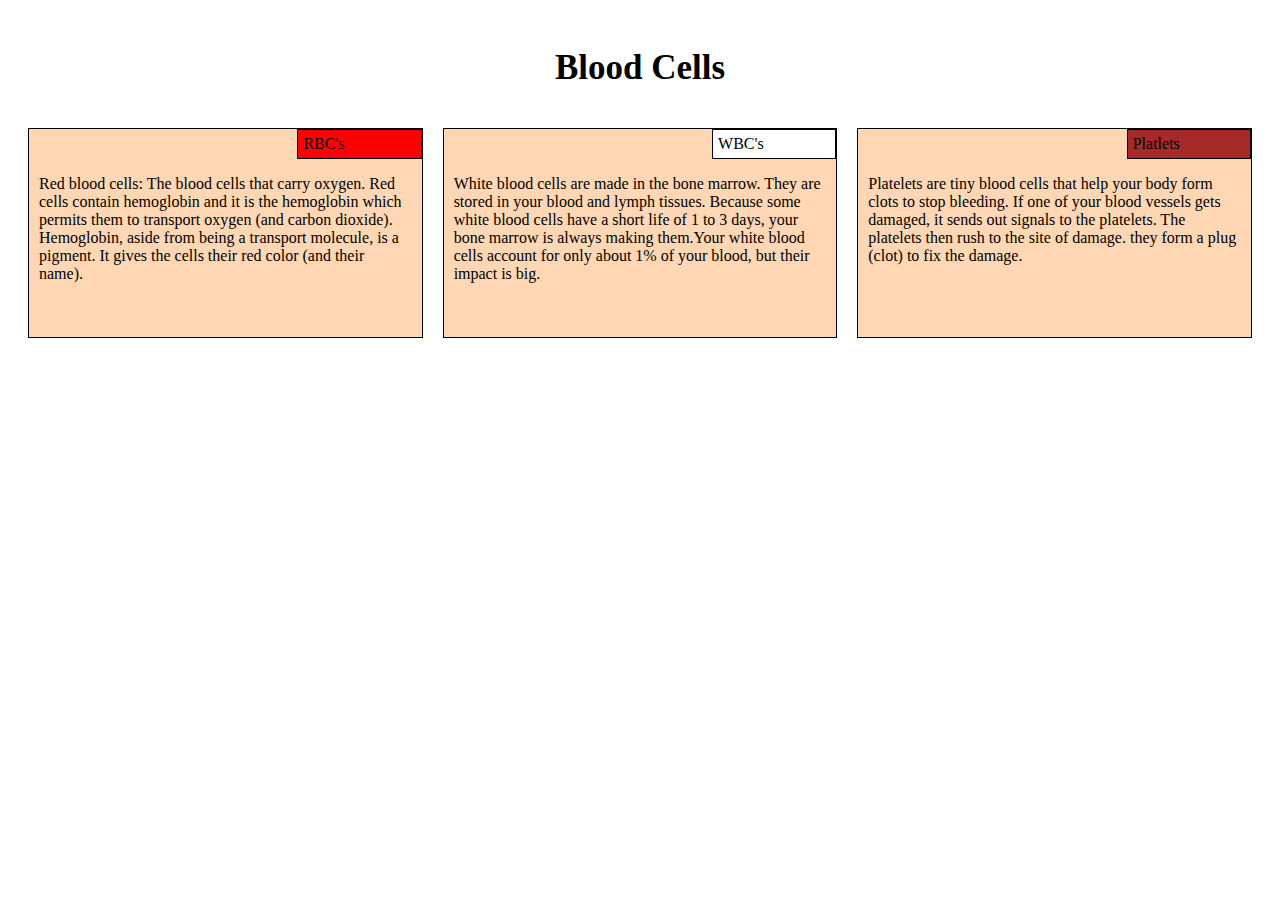
<file: module-2-solution/index.html>
<!DOCTYPE html>
<html lang="en">
<head>
    <meta charset="UTF-8">
    <meta name="viewport" content="width=device-width, initial-scale=1.0">
    <meta http-equiv="X-UA-Compatible" content="ie=edge">
    <title>Assignment Solution for Module 2</title>
    <link rel="stylesheet" type="text/css" href="css/style.css">
</head>
<body>

     <div class="row">
            <h1 class="head">Blood Cells</h1>

                 <div  class="col-lg-4 col-md-6 col-xs-12 sec">
                       <p class="format">

                            <span id="id4" class="col-lg-4 col-md-3 col-xs-2 shift">RBC's</span><br><br>
                         Red blood cells: The blood cells that carry oxygen. Red cells contain hemoglobin and it is the hemoglobin which permits them to transport oxygen (and carbon dioxide). Hemoglobin, aside from being a transport molecule, is a pigment. It gives the cells their red color (and their name).
                       </p> 
               </div>

              <div class="col-lg-4 col-md-6 col-xs-12 sec">
                    <p class="format"">
                          <span id="id5" class="col-lg-4 col-md-3 col-xs-2 shift" > WBC's</span> <br><br>
                       White blood cells are made in the bone marrow. They are stored in your blood and lymph tissues. Because some white blood cells have a short life of 1 to 3 days, your bone marrow is always making them.Your white blood cells account for only about 1% of your blood, but their impact is big.
                    </p>

              </div>

              <div  class="col-lg-4 col-md-12 col-xs-12 sec">
                    <p class="format">
                        <span id="id6" class="col-lg-4 col-md-2 col-xs-2 shift" >Platlets</span> <br><br>
                        Platelets are tiny blood cells that help your body form clots to stop bleeding. If one of your blood vessels gets damaged, it sends out signals to the platelets. The platelets then rush to the site of damage. they form a plug (clot) to fix the damage.   
                    </p>
                     
             </div>
          
        </div>
      

    
</body>
</html>
</file>
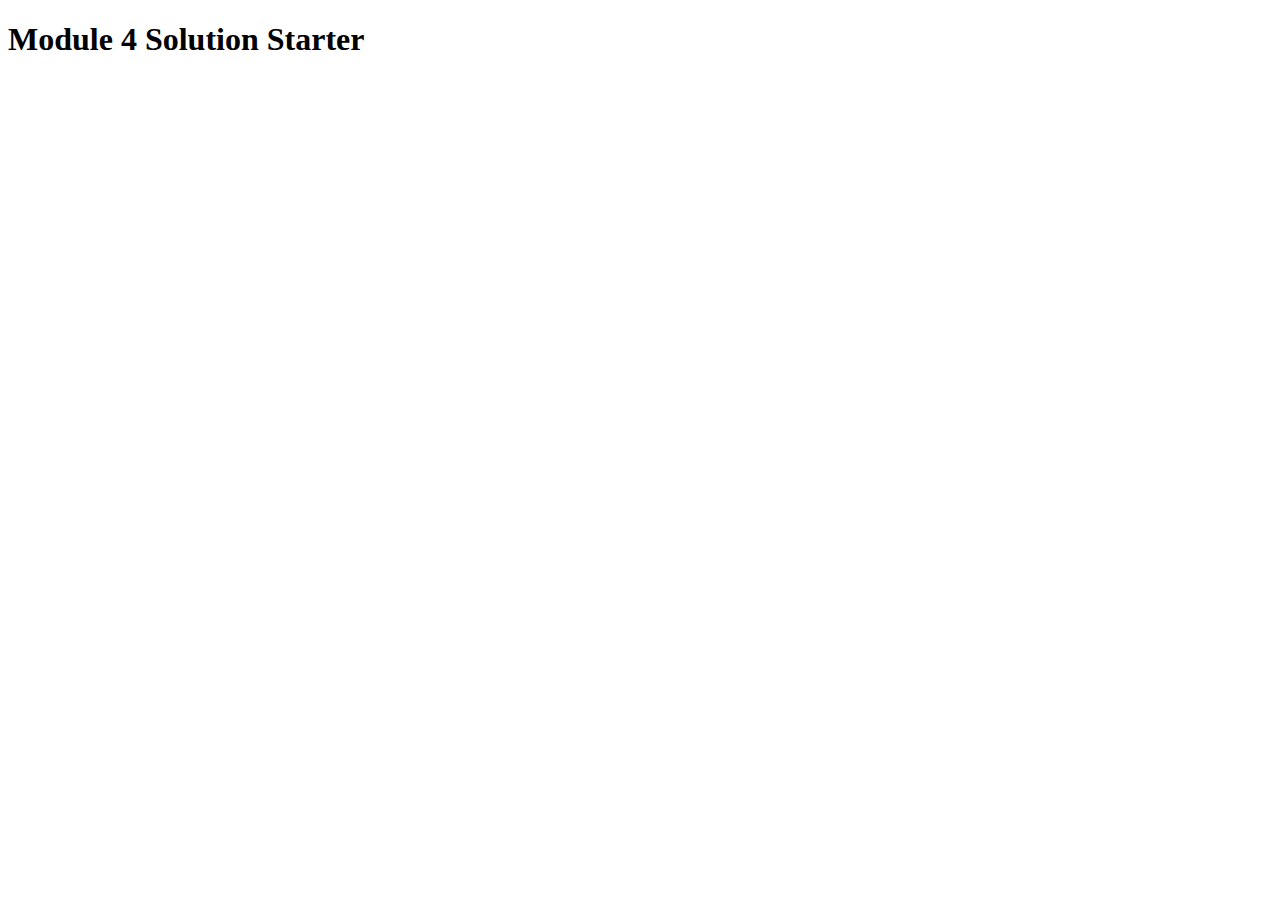
<file: module-4-sol/index.html>
<!DOCTYPE html>
<html>
<head>
  <meta charset="utf-8">
  <title>Module 4 Solution Starter</title>
  <script src="SpeakHello.js"></script>
  <script src="SpeakGoodBye.js"></script>
  <script src="script.js"></script>
</head>
<body>
  <h1>Module 4 Solution Starter</h1>
</body>
</html>
</file>
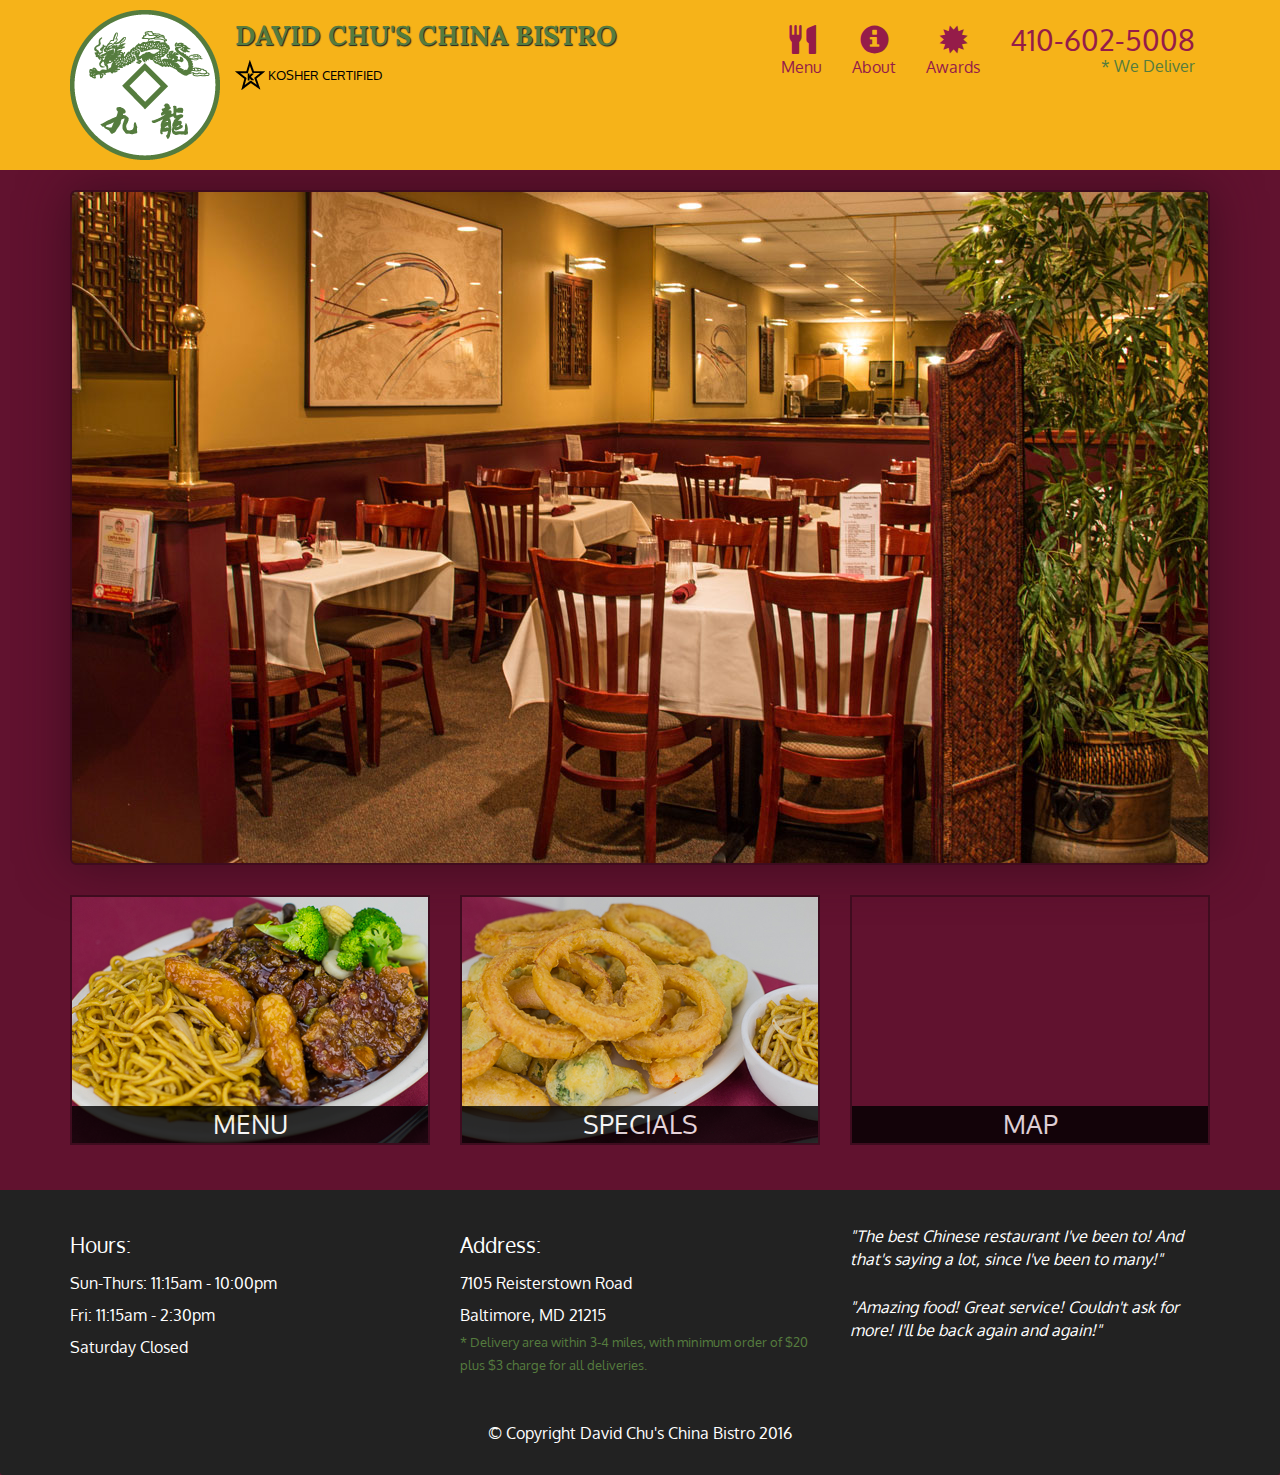
<file: module-5-sol/index.html>
<!doctype html>
<html lang="en">
  <head>
    <meta charset="utf-8">
    <meta http-equiv="X-UA-Compatible" content="IE=edge">
    <meta name="viewport" content="width=device-width, initial-scale=1">
    <title>David Chu's China Bistro</title>
    <link rel="stylesheet" href="css/bootstrap.min.css">
    <link rel="stylesheet" href="css/styles.css">
    <link href='https://fonts.googleapis.com/css?family=Oxygen:400,300,700' rel='stylesheet' type='text/css'>
    <link href='https://fonts.googleapis.com/css?family=Lora' rel='stylesheet' type='text/css'>
  </head>
<body>
  <header>
    <nav id="header-nav" class="navbar navbar-default">
      <div class="container">
        <div class="navbar-header">
          <a href="index.html" class="pull-left visible-md visible-lg">
            <div id="logo-img"></div>
          </a>

          <div class="navbar-brand">
            <a href="index.html"><h1>David Chu's China Bistro</h1></a>
            <p>
              <img src="images/star-k-logo.png" alt="Kosher certification">
              <span>Kosher Certified</span>
            </p>
          </div>

          <button id="navbarToggle" type="button" class="navbar-toggle collapsed" data-toggle="collapse" data-target="#collapsable-nav" aria-expanded="false">
            <span class="sr-only">Toggle navigation</span>
            <span class="icon-bar"></span>
            <span class="icon-bar"></span>
            <span class="icon-bar"></span>
          </button>
        </div>
        
        <div id="collapsable-nav" class="collapse navbar-collapse">
           <ul id="nav-list" class="nav navbar-nav navbar-right">
            <li id="navHomeButton" class="visible-xs active">
              <a href="index.html">
                <span class="glyphicon glyphicon-home"></span> Home</a>
            </li>
            <li id="navMenuButton">
              <a href="#" onclick="$dc.loadMenuCategories();">
                <span class="glyphicon glyphicon-cutlery"></span><br class="hidden-xs"> Menu</a>
            </li>
            <li>
              <a href="#">
                <span class="glyphicon glyphicon-info-sign"></span><br class="hidden-xs"> About</a>
            </li>
            <li>
              <a href="#">
                <span class="glyphicon glyphicon-certificate"></span><br class="hidden-xs"> Awards</a>
            </li>
            <li id="phone" class="hidden-xs">
              <a href="tel:410-602-5008">
                <span>410-602-5008</span></a><div>* We Deliver</div>
            </li>
          </ul><!-- #nav-list -->
        </div><!-- .collapse .navbar-collapse -->
      </div><!-- .container -->
    </nav><!-- #header-nav -->
  </header>

  <div id="call-btn" class="visible-xs">
    <a class="btn" href="tel:410-602-5008">
    <span class="glyphicon glyphicon-earphone"></span>
    410-602-5008
    </a>
  </div>
  <div id="xs-deliver" class="text-center visible-xs">* We Deliver</div>

  <div id="main-content" class="container"></div>

  <footer class="panel-footer">
    <div class="container">
      <div class="row">
        <section id="hours" class="col-sm-4">
          <span>Hours:</span><br>
          Sun-Thurs: 11:15am - 10:00pm<br>
          Fri: 11:15am - 2:30pm<br>
          Saturday Closed
          <hr class="visible-xs">
        </section>
        <section id="address" class="col-sm-4">
          <span>Address:</span><br>
          7105 Reisterstown Road<br>
          Baltimore, MD 21215
          <p>* Delivery area within 3-4 miles, with minimum order of $20 plus $3 charge for all deliveries.</p>
          <hr class="visible-xs">
        </section>
        <section id="testimonials" class="col-sm-4">
          <p>"The best Chinese restaurant I've been to! And that's saying a lot, since I've been to many!"</p>
          <p>"Amazing food! Great service! Couldn't ask for more! I'll be back again and again!"</p>
        </section>
      </div>
      <div class="text-center">&copy; Copyright David Chu's China Bistro 2016</div>
    </div>
  </footer>

  <!-- jQuery (Bootstrap JS plugins depend on it) -->
  <script src="js/jquery-2.1.4.min.js"></script>
  <script src="js/bootstrap.min.js"></script>
  <script src="js/ajax-utils.js"></script>
  <script src="js/script.js"></script>
</body>
</html>
</file>
<file: module-2-solution/css/style.css>
*{
    box-sizing: border-box;
    font-family: cursive;
}
@media (min-width: 992px) {
    .col-lg-1, .col-lg-2, .col-lg-3, .col-lg-4, .col-lg-5, .col-lg-6, .col-lg-7, .col-lg-8, .col-lg-9, .col-lg-10, .col-lg-11, .col-lg-12 {
      float: left;
      border: 1px solid green;
    }
    .col-lg-1 {
      width: 8.33%;
    }
    .col-lg-2 {
      width: 16.66%;
    }
    .col-lg-3 {
      width: 25%;
    }
    .col-lg-4 {
      width: 33.33%;
    }
    .col-lg-5 {
      width: 41.66%;
    }
    .col-lg-6 {
      width: 50%;
    }
    .col-lg-7 {
      width: 58.33%;
    }
    .col-lg-8 {
      width: 66.66%;
    }
    .col-lg-9 {
      width: 74.99%;
    }
    .col-lg-10 {
      width: 83.33%;
    }
    .col-lg-11 {
      width: 91.66%;
    }
    .col-lg-12 {
      width: 100%;
    }
  }
  
  /********** Medium devices only **********/
  @media (min-width: 768px) and (max-width: 991px) {
    .col-md-1, .col-md-2, .col-md-3, .col-md-4, .col-md-5, .col-md-6, .col-md-7, .col-md-8, .col-md-9, .col-md-10, .col-md-11, .col-md-12 {
      float: left;
      border: 1px solid green;
    }
    .col-md-1 {
      width: 8.33%;
    }
    .col-md-2 {
      width: 16.66%;
    }
    .col-md-3 {
      width: 25%;
    }
    .col-md-4 {
      width: 33.33%;
    }
    .col-md-5 {
      width: 41.66%;
    }
    .col-md-6 {
      width: 50%;
    }
    .col-md-7 {
      width: 58.33%;
    }
    .col-md-8 {
      width: 66.66%;
    }
    .col-md-9 {
      width: 74.99%;
    }
    .col-md-10 {
      width: 83.33%;
    }
    .col-md-11 {
      width: 91.66%;
    }
    .col-md-12 {
      width: 100%;
    }
  }
  /* for small devices */
  @media  (max-width: 767px) {
    .col-xs-1, .col-xs-2, .col-xs-3, .col-xs-4, .col-xs-5, .col-xs-6, .col-xs-7, .col-xs-8, .col-xs-9, .col-xs-10, .col-xs-11, .col-xs-12 {
      float: left;
      border: 1px solid green;
    }
    .col-xs-1 {
      width: 8.33%;
    }
    .col-xs-2 {
      width: 16.66%;
    }
    .col-xs-3 {
      width: 25%;
    }
    .col-xs-4 {
      width: 33.33%;
    }
    .col-xs-5 {
      width: 41.66%;
    }
    .col-xs-6 {
      width: 50%;
    }
    .col-xs-7 {
      width: 58.33%;
    }
    .col-xs-8 {
      width: 66.66%;
    }
    .col-xs-9 {
      width: 74.99%;
    }
    .col-xs-10 {
      width: 83.33%;
    }
    .col-xs-11 {
      width: 91.66%;
    }
    .col-xs-12 {
      width: 100%;
    }
  }
  .head{
      margin-top: 30px;
   margin-bottom: 30px;
   
  }
  .row {
    width: 100%;
    align-content: center;
    padding: 10px;
    
  }
  .shift
  {
    float:right;
   }
  h1{
    text-align:center;
    margin-bottom: 15px;
    font-size:35px;
  }

.format{
    
    background-color:rgb(255, 215, 180);
    height:210px;
    margin:10px;
    border:1px solid black;
     position: relative;
     padding:10px;
     overflow: hidden;
     

}
.sec{
    
  border:0px solid white;
}
#id4{
    background-color: red;
    border:1px solid black;
    padding: 5px;
    position: relative;
    bottom:10px;
    left:10px;
    overflow:hidden;

}
#id5{
    background-color:white;
    border:1px solid black;
    padding: 5px;
    
    position: relative;
    bottom:10px;
    left:10px;
    overflow:hidden;

    

}
#id6{
    background-color: brown;
    border:1px solid black;
    padding: 5px;
    position: relative;
    bottom:10px;
    left:10px;
    overflow:hidden;

    

}
</file>
<file: module-5-sol/css/styles.css>
body {
  font-size: 16px;
  color: #fff;
  background-color: #61122f;
  font-family: 'Oxygen', sans-serif;
}

/** HEADER **/
#header-nav {
  background-color: #f6b319;
  border-radius: 0;
  border: 0;
}

#logo-img {
  background: url('../images/restaurant-logo_large.png') no-repeat;
  width: 150px;
  height: 150px;
  margin: 10px 15px 10px 0;
}

.navbar-brand {
  padding-top: 25px;
}
.navbar-brand h1 { /* Restaurant name */
  font-family: 'Lora', serif;
  color: #557c3e;
  font-size: 1.5em;
  text-transform: uppercase;
  font-weight: bold;
  text-shadow: 1px 1px 1px #222;
  margin-top: 0;
  margin-bottom: 0;
  line-height: .75;
}
.navbar-brand a:hover, .navbar-brand a:focus {
  text-decoration: none;
}
.navbar-brand p { /* Kosher cert */
  color: #000;
  text-transform: uppercase;
  font-size: .7em;
  margin-top: 15px;
}
.navbar-brand p span { /* Star-K */
  vertical-align: middle;
}

#nav-list {
  margin-top: 10px;
}
#nav-list a {
  color: #951C49;
  text-align: center;
}
#nav-list a:hover {
  background: #E7E7E7;
}
#nav-list a span {
  font-size: 1.8em;
}

#phone {
  margin-top: 5px;
}
#phone a { /* Phone number */
  text-align: right;
  padding-bottom: 0;
}
#phone div { /* We Deliver */
  color: #557c3e;
  text-align: right;
  padding-right: 15px;
}

.navbar-header button.navbar-toggle, .navbar-header .icon-bar {
  border: 1px solid #61122f;
}
.navbar-header button.navbar-toggle {
  clear: both;
  margin-top: -30px;
}
/* END HEADER */

/* FOOTER */
.panel-footer {
  margin-top: 30px;
  padding-top: 35px;
  padding-bottom: 30px;
  background-color: #222;
  border-top: 0;
}
.panel-footer div.row {
  margin-bottom: 35px;
}
#hours, #address {
  line-height: 2;
}
#hours > span, #address > span {
  font-size: 1.3em;
}
#address p {
  color: #557c3e;
  font-size: .8em;
  line-height: 1.8;
}
#testimonials {
  font-style: italic;
}
#testimonials p:nth-child(2) {
  margin-top: 25px;
}
/* END FOOTER */



/* HOME PAGE */
.container .jumbotron {
  box-shadow: 0 0 50px #3F0C1F;
  border: 2px solid #3F0C1F;
}

#menu-tile, #specials-tile, #map-tile {
  height: 250px;
  width: 100%;
  margin-bottom: 15px;
  position: relative;
  border: 2px solid #3F0C1F;
  overflow: hidden;
}
#menu-tile:hover, #specials-tile:hover, #map-tile:hover {
  box-shadow: 0 1px 5px 1px #cccccc;
}
#menu-tile {
  background: url('../images/menu-tile.jpg') no-repeat;
  background-position: center;
}
#specials-tile {
  background: url('../images/specials-tile.jpg') no-repeat;
  background-position: center;
}
#menu-tile span, #specials-tile span, #map-tile span {
  position: absolute;
  bottom: 0;
  right: 0;
  width: 100%;
  text-align: center;
  font-size: 1.6em;
  text-transform: uppercase;
  background-color: #000;
  color: #fff;
  opacity: .8;
}
/* END HOME PAGE */

/* MENU CATEGORIES PAGE */
.category-tile { 
  position: relative;
  border: 2px solid #3F0C1F;
  overflow: hidden;
  width: 200px;
  height: 200px;
  margin: 0 auto 15px;
}
.category-tile span {
  position: absolute;
  bottom: 0;
  right: 0;
  width: 100%;
  text-align: center;
  font-size: 1.2em;
  text-transform: uppercase;
  background-color: #000;
  color: #fff;
  opacity: .8;
}
.category-tile:hover {
  box-shadow: 0 1px 5px 1px #cccccc;
}

#menu-categories-title + div {
  margin-bottom: 50px;
}
/* END MENU CATEGORIES PAGE */

/* SINGLE CATEGORY PAGE */
.menu-item-tile {
  margin-bottom: 25px;
}
.menu-item-tile hr {
  width: 80%;
}
.menu-item-tile .menu-item-price {
  font-size: 1.1em;
  text-align: right;
  margin-top: -15px;
  margin-right: -15px;
}
.menu-item-tile .menu-item-price span {
  font-size: .6em;
}
.menu-item-photo {
  position: relative;
  border: 2px solid #3F0C1F; 
  overflow: hidden;
  padding: 0;
  margin-right: -15px;
  margin-left: auto;
  margin-bottom: 20px;
  max-width: 250px;
}
.menu-item-photo div {
  position: absolute;
  bottom: 0;
  right: 0;
  width: 80px;
  background-color: #557c3e;
  text-align: center;
}
.menu-item-description {
  padding-right: 30px;
}
h3.menu-item-title {
  margin: 0 0 10px;
}
.menu-item-details {
  font-size: .9em;
  font-style: italic;
}
/* END SINGLE CATEGORY PAGE */


/********** Large devices only **********/
@media (min-width: 1200px) {
  .container .jumbotron {
    background: url('../images/jumbotron_1200.jpg') no-repeat;
    height: 675px;
  }
}

/********** Medium devices only **********/
@media (min-width: 992px) and (max-width: 1199px) {
  /* Header */
  #logo-img {
    background: url('../images/restaurant-logo_medium.png') no-repeat;
    width: 100px;
    height: 100px;
    margin: 5px 5px 5px 0;
  }
  /* End Header */

  /* Home Page */
  .container .jumbotron {
    background: url('../images/jumbotron_992.jpg') no-repeat;
    height: 558px;
  }
  /* End Home Page */
}

/********** Small devices only **********/
@media (min-width: 768px) and (max-width: 991px) {
  /* Home Page */
  .container .jumbotron {
    background: url('../images/jumbotron_768.jpg') no-repeat;
    height: 432px;
  }
  /* End Home Page */
}

/********** Extra small devices only **********/
@media (max-width: 767px) {
  /* Header */
  .navbar-brand {
    padding-top: 10px;
    height: 80px;
  }
  .navbar-brand h1 { /* Restaurant name */
    padding-top: 10px;
    font-size: 5vw; /* 1vw = 1% of viewport width */
  }
  .navbar-brand p { /* Kosher cert */
    font-size: .6em;
    margin-top: 12px;
  }
  .navbar-brand p img { /* Star-K */
    height: 20px;
  }

  #collapsable-nav a { /* Collapsed nav menu text */
    font-size: 1.2em;
  }
  #collapsable-nav a span { /* Collapsed nav menu glyph */
    font-size: 1em;
    margin-right: 5px;
  }

  #call-btn > a {
    font-size: 1.5em;
    display: block;
    margin: 0 20px;
    padding: 10px;
    border: 2px solid #fff;
    background-color: #f6b319;
    color: #951c49;
  }
  #xs-deliver {
    margin-top: 5px;
    font-size: .7em;
    letter-spacing: .1em;
    text-transform: uppercase;
  }
  /* End Header */

  /* Footer */
  .panel-footer section {
    margin-bottom: 30px;
    text-align: center;
  }
  .panel-footer section:nth-child(3) {
    margin-bottom: 0; /* margin already exists on the whole row */
  }
  .panel-footer section hr {
    width: 50%;
  }
  /* End Footer */

  /* Home Page */
  .container .jumbotron {
    margin-top: 30px;
    padding: 0;
  }
  #menu-tile, #specials-tile {
    width: 360px;
    margin: 0 auto 15px;
  }

  .menu-item-photo {
    margin-right: auto;
  }
  .menu-item-tile .menu-item-price {
    text-align: center;
  }
  .menu-item-description {
    text-align: center;;
  }
}


/********** Super extra small devices Only :-) (e.g., iPhone 4) **********/
@media (max-width: 479px) {
  /* Header */
  .navbar-brand h1 { /* Restaurant name */
    padding-top: 5px;
    font-size: 6vw;
  }
  /* End Header */
  
  /* Home page */
  #menu-tile, #specials-tile {
    width: 280px;
    margin: 0 auto 15px;
  }

  .col-xxs-12 {
    position: relative;
    min-height: 1px;
    padding-right: 15px;
    padding-left: 15px;
    float: left;
    width: 100%;
  }
}
</file>
